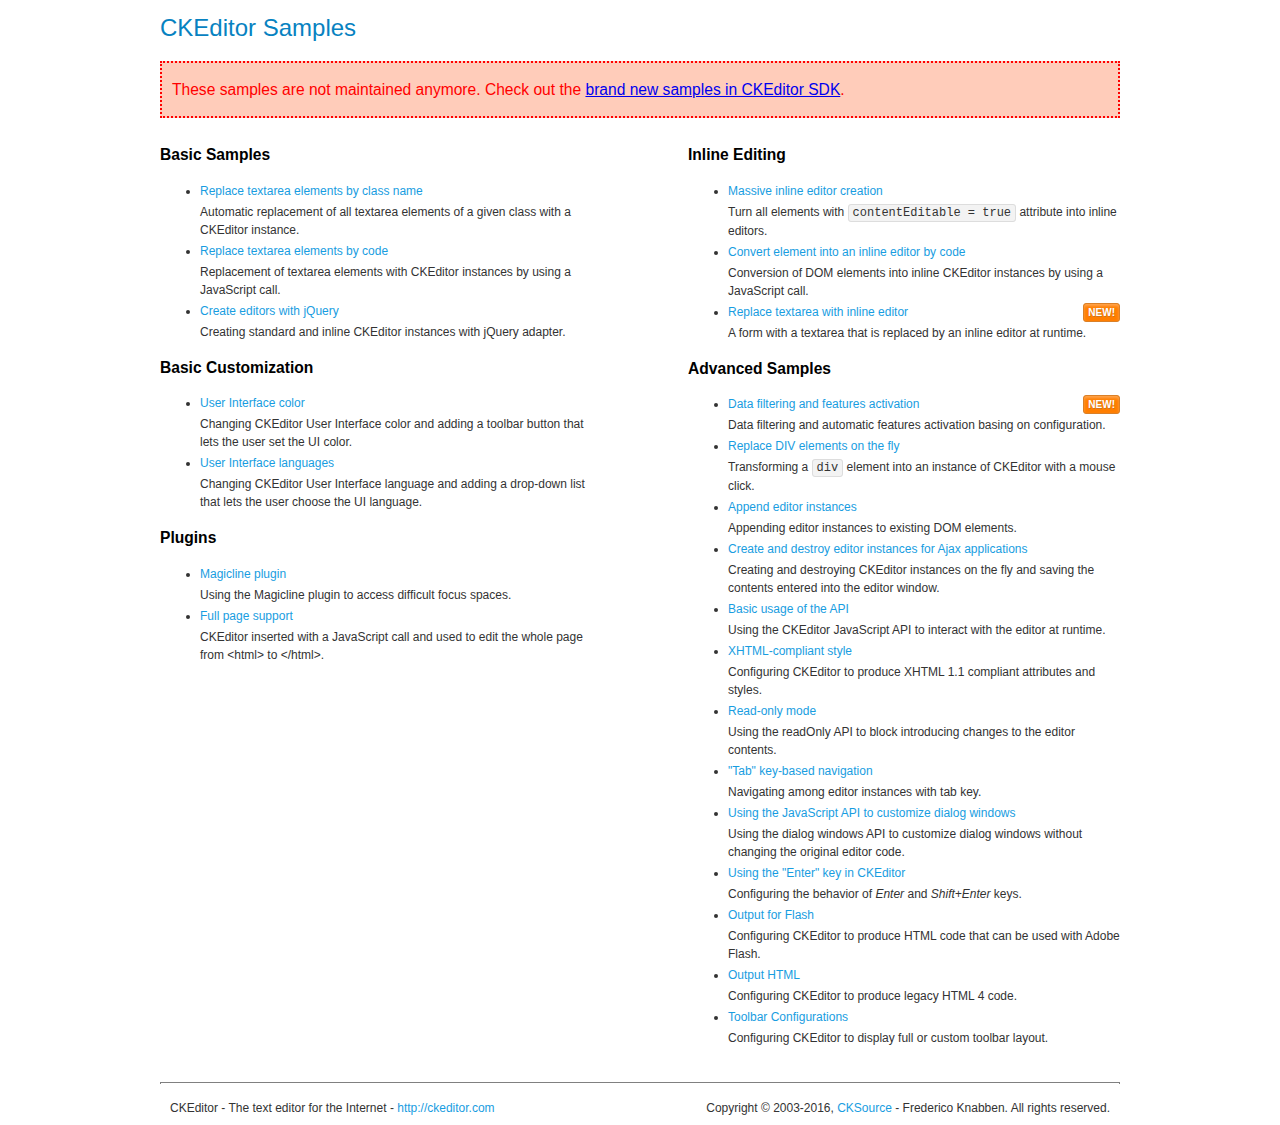
<file: static/plugins/ckeditor/samples/old/index.html>
<!DOCTYPE html>
<!--
Copyright (c) 2003-2016, CKSource - Frederico Knabben. All rights reserved.
For licensing, see LICENSE.md or http://ckeditor.com/license
-->
<html>
<head>
	<meta charset="utf-8">
	<title>CKEditor Samples</title>
	<link rel="stylesheet" href="sample.css">
</head>
<body>
	<h1 class="samples">
		CKEditor Samples
	</h1>
	<div class="warning deprecated">
		These samples are not maintained anymore. Check out the <a href="http://sdk.ckeditor.com/">brand new samples in CKEditor SDK</a>.
	</div>
	<div class="twoColumns">
		<div class="twoColumnsLeft">
			<h2 class="samples">
				Basic Samples
			</h2>
			<dl class="samples">
				<dt><a class="samples" href="replacebyclass.html">Replace textarea elements by class name</a></dt>
				<dd>Automatic replacement of all textarea elements of a given class with a CKEditor instance.</dd>

				<dt><a class="samples" href="replacebycode.html">Replace textarea elements by code</a></dt>
				<dd>Replacement of textarea elements with CKEditor instances by using a JavaScript call.</dd>

				<dt><a class="samples" href="jquery.html">Create editors with jQuery</a></dt>
				<dd>Creating standard and inline CKEditor instances with jQuery adapter.</dd>
			</dl>

			<h2 class="samples">
				Basic Customization
			</h2>
			<dl class="samples">
				<dt><a class="samples" href="uicolor.html">User Interface color</a></dt>
				<dd>Changing CKEditor User Interface color and adding a toolbar button that lets the user set the UI color.</dd>

				<dt><a class="samples" href="uilanguages.html">User Interface languages</a></dt>
				<dd>Changing CKEditor User Interface language and adding a drop-down list that lets the user choose the UI language.</dd>
			</dl>


			<h2 class="samples">Plugins</h2>
<dl class="samples">
<dt><a class="samples" href="magicline/magicline.html">Magicline plugin</a></dt>
<dd>Using the Magicline plugin to access difficult focus spaces.</dd>

<dt><a class="samples" href="wysiwygarea/fullpage.html">Full page support</a></dt>
<dd>CKEditor inserted with a JavaScript call and used to edit the whole page from &lt;html&gt; to &lt;/html&gt;.</dd>
</dl>
		</div>
		<div class="twoColumnsRight">
			<h2 class="samples">
				Inline Editing
			</h2>
			<dl class="samples">
				<dt><a class="samples" href="inlineall.html">Massive inline editor creation</a></dt>
				<dd>Turn all elements with <code>contentEditable = true</code> attribute into inline editors.</dd>

				<dt><a class="samples" href="inlinebycode.html">Convert element into an inline editor by code</a></dt>
				<dd>Conversion of DOM elements into inline CKEditor instances by using a JavaScript call.</dd>

				<dt><a class="samples" href="inlinetextarea.html">Replace textarea with inline editor</a> <span class="new">New!</span></dt>
				<dd>A form with a textarea that is replaced by an inline editor at runtime.</dd>

				
			</dl>

			<h2 class="samples">
				Advanced Samples
			</h2>
			<dl class="samples">
				<dt><a class="samples" href="datafiltering.html">Data filtering and features activation</a> <span class="new">New!</span></dt>
				<dd>Data filtering and automatic features activation basing on configuration.</dd>

				<dt><a class="samples" href="divreplace.html">Replace DIV elements on the fly</a></dt>
				<dd>Transforming a <code>div</code> element into an instance of CKEditor with a mouse click.</dd>

				<dt><a class="samples" href="appendto.html">Append editor instances</a></dt>
				<dd>Appending editor instances to existing DOM elements.</dd>

				<dt><a class="samples" href="ajax.html">Create and destroy editor instances for Ajax applications</a></dt>
				<dd>Creating and destroying CKEditor instances on the fly and saving the contents entered into the editor window.</dd>

				<dt><a class="samples" href="api.html">Basic usage of the API</a></dt>
				<dd>Using the CKEditor JavaScript API to interact with the editor at runtime.</dd>

				<dt><a class="samples" href="xhtmlstyle.html">XHTML-compliant style</a></dt>
				<dd>Configuring CKEditor to produce XHTML 1.1 compliant attributes and styles.</dd>

				<dt><a class="samples" href="readonly.html">Read-only mode</a></dt>
				<dd>Using the readOnly API to block introducing changes to the editor contents.</dd>

				<dt><a class="samples" href="tabindex.html">"Tab" key-based navigation</a></dt>
				<dd>Navigating among editor instances with tab key.</dd>


				
<dt><a class="samples" href="dialog/dialog.html">Using the JavaScript API to customize dialog windows</a></dt>
<dd>Using the dialog windows API to customize dialog windows without changing the original editor code.</dd>

<dt><a class="samples" href="enterkey/enterkey.html">Using the &quot;Enter&quot; key in CKEditor</a></dt>
<dd>Configuring the behavior of <em>Enter</em> and <em>Shift+Enter</em> keys.</dd>

<dt><a class="samples" href="htmlwriter/outputforflash.html">Output for Flash</a></dt>
<dd>Configuring CKEditor to produce HTML code that can be used with Adobe Flash.</dd>

<dt><a class="samples" href="htmlwriter/outputhtml.html">Output HTML</a></dt>
<dd>Configuring CKEditor to produce legacy HTML 4 code.</dd>

<dt><a class="samples" href="toolbar/toolbar.html">Toolbar Configurations</a></dt>
<dd>Configuring CKEditor to display full or custom toolbar layout.</dd>

			</dl>
		</div>
	</div>
	<div id="footer">
		<hr>
		<p>
			CKEditor - The text editor for the Internet - <a class="samples" href="http://ckeditor.com/">http://ckeditor.com</a>
		</p>
		<p id="copy">
			Copyright &copy; 2003-2016, <a class="samples" href="http://cksource.com/">CKSource</a> - Frederico Knabben. All rights reserved.
		</p>
	</div>
</body>
</html>
</file>
<file: static/plugins/ckeditor/samples/old/sample.css>
/*
Copyright (c) 2003-2016, CKSource - Frederico Knabben. All rights reserved.
For licensing, see LICENSE.md or http://ckeditor.com/license
*/

html, body, h1, h2, h3, h4, h5, h6, div, span, blockquote, p, address, form, fieldset, img, ul, ol, dl, dt, dd, li, hr, table, td, th, strong, em, sup, sub, dfn, ins, del, q, cite, var, samp, code, kbd, tt, pre
{
	line-height: 1.5;
}

body
{
	padding: 10px 30px;
}

input, textarea, select, option, optgroup, button, td, th
{
	font-size: 100%;
}

pre
{
	-moz-tab-size: 4;
	tab-size: 4;
}

pre, code, kbd, samp, tt
{
	font-family: monospace,monospace;
	font-size: 1em;
}

body {
	width: 960px;
	margin: 0 auto;
}

code
{
	background: #f3f3f3;
	border: 1px solid #ddd;
	padding: 1px 4px;
	border-radius: 3px;
}

abbr
{
	border-bottom: 1px dotted #555;
	cursor: pointer;
}

.new, .beta
{
	text-transform: uppercase;
	font-size: 10px;
	font-weight: bold;
	padding: 1px 4px;
	margin: 0 0 0 5px;
	color: #fff;
	float: right;
	border-radius: 3px;
}

.new
{
	background: #FF7E00;
	border: 1px solid #DA8028;
	text-shadow: 0 1px 0 #C97626;

	box-shadow: 0 2px 3px 0 #FFA54E inset;
}

.beta
{
	background: #18C0DF;
	border: 1px solid #19AAD8;
	text-shadow: 0 1px 0 #048CAD;
	font-style: italic;

	box-shadow: 0 2px 3px 0 #50D4FD inset;
}

h1.samples
{
	color: #0782C1;
	font-size: 200%;
	font-weight: normal;
	margin: 0;
	padding: 0;
}

h1.samples a
{
	color: #0782C1;
	text-decoration: none;
	border-bottom: 1px dotted #0782C1;
}

.samples a:hover
{
	border-bottom: 1px dotted #0782C1;
}

h2.samples
{
	color: #000000;
	font-size: 130%;
	margin: 15px 0 0 0;
	padding: 0;
}

p, blockquote, address, form, pre, dl, h1.samples, h2.samples
{
	margin-bottom: 15px;
}

ul.samples
{
	margin-bottom: 15px;
}

.clear
{
	clear: both;
}

fieldset
{
	margin: 0;
	padding: 10px;
}

body, input, textarea
{
	color: #333333;
	font-family: Arial, Helvetica, sans-serif;
}

body
{
	font-size: 75%;
}

a.samples
{
	color: #189DE1;
	text-decoration: none;
}

form
{
	margin: 0;
	padding: 0;
}

pre.samples
{
	background-color: #F7F7F7;
	border: 1px solid #D7D7D7;
	overflow: auto;
	padding: 0.25em;
	white-space: pre-wrap; /* CSS 2.1 */
	word-wrap: break-word; /* IE7 */
}

#footer
{
	clear: both;
	padding-top: 10px;
}

#footer hr
{
	margin: 10px 0 15px 0;
	height: 1px;
	border: solid 1px gray;
	border-bottom: none;
}

#footer p
{
	margin: 0 10px 10px 10px;
	float: left;
}

#footer #copy
{
	float: right;
}

#outputSample
{
	width: 100%;
	table-layout: fixed;
}

#outputSample thead th
{
	color: #dddddd;
	background-color: #999999;
	padding: 4px;
	white-space: nowrap;
}

#outputSample tbody th
{
	vertical-align: top;
	text-align: left;
}

#outputSample pre
{
	margin: 0;
	padding: 0;
}

.description
{
	border: 1px dotted #B7B7B7;
	margin-bottom: 10px;
	padding: 10px 10px 0;
	overflow: hidden;
}

label
{
	display: block;
	margin-bottom: 6px;
}

/**
 *	CKEditor editables are automatically set with the "cke_editable" class
 *	plus cke_editable_(inline|themed) depending on the editor type.
 */

/* Style a bit the inline editables. */
.cke_editable.cke_editable_inline
{
	cursor: pointer;
}

/* Once an editable element gets focused, the "cke_focus" class is
   added to it, so we can style it differently. */
.cke_editable.cke_editable_inline.cke_focus
{
	box-shadow: inset 0px 0px 20px 3px #ddd, inset 0 0 1px #000;
	outline: none;
	background: #eee;
	cursor: text;
}

/* Avoid pre-formatted overflows inline editable. */
.cke_editable_inline pre
{
	white-space: pre-wrap;
	word-wrap: break-word;
}

/**
 *	Samples index styles.
 */

.twoColumns,
.twoColumnsLeft,
.twoColumnsRight
{
	overflow: hidden;
}

.twoColumnsLeft,
.twoColumnsRight
{
	width: 45%;
}

.twoColumnsLeft
{
	float: left;
}

.twoColumnsRight
{
	float: right;
}

dl.samples
{
	padding: 0 0 0 40px;
}
dl.samples > dt
{
	display: list-item;
	list-style-type: disc;
	list-style-position: outside;
	margin: 0 0 3px;
}
dl.samples > dd
{
	margin: 0 0 3px;
}
.warning
{
	color: #ff0000;
	background-color: #FFCCBA;
	border: 2px dotted #ff0000;
	padding: 15px 10px;
	margin: 10px 0;
}

.warning.deprecated {
	font-size: 1.3em;
}

/* Used on inline samples */

blockquote
{
	font-style: italic;
	font-family: Georgia, Times, "Times New Roman", serif;
	padding: 2px 0;
	border-style: solid;
	border-color: #ccc;
	border-width: 0;
}

.cke_contents_ltr blockquote
{
	padding-left: 20px;
	padding-right: 8px;
	border-left-width: 5px;
}

.cke_contents_rtl blockquote
{
	padding-left: 8px;
	padding-right: 20px;
	border-right-width: 5px;
}

img.right {
	border: 1px solid #ccc;
	float: right;
	margin-left: 15px;
	padding: 5px;
}

img.left {
	border: 1px solid #ccc;
	float: left;
	margin-right: 15px;
	padding: 5px;
}

.marker
{
	background-color: Yellow;
}
</file>
